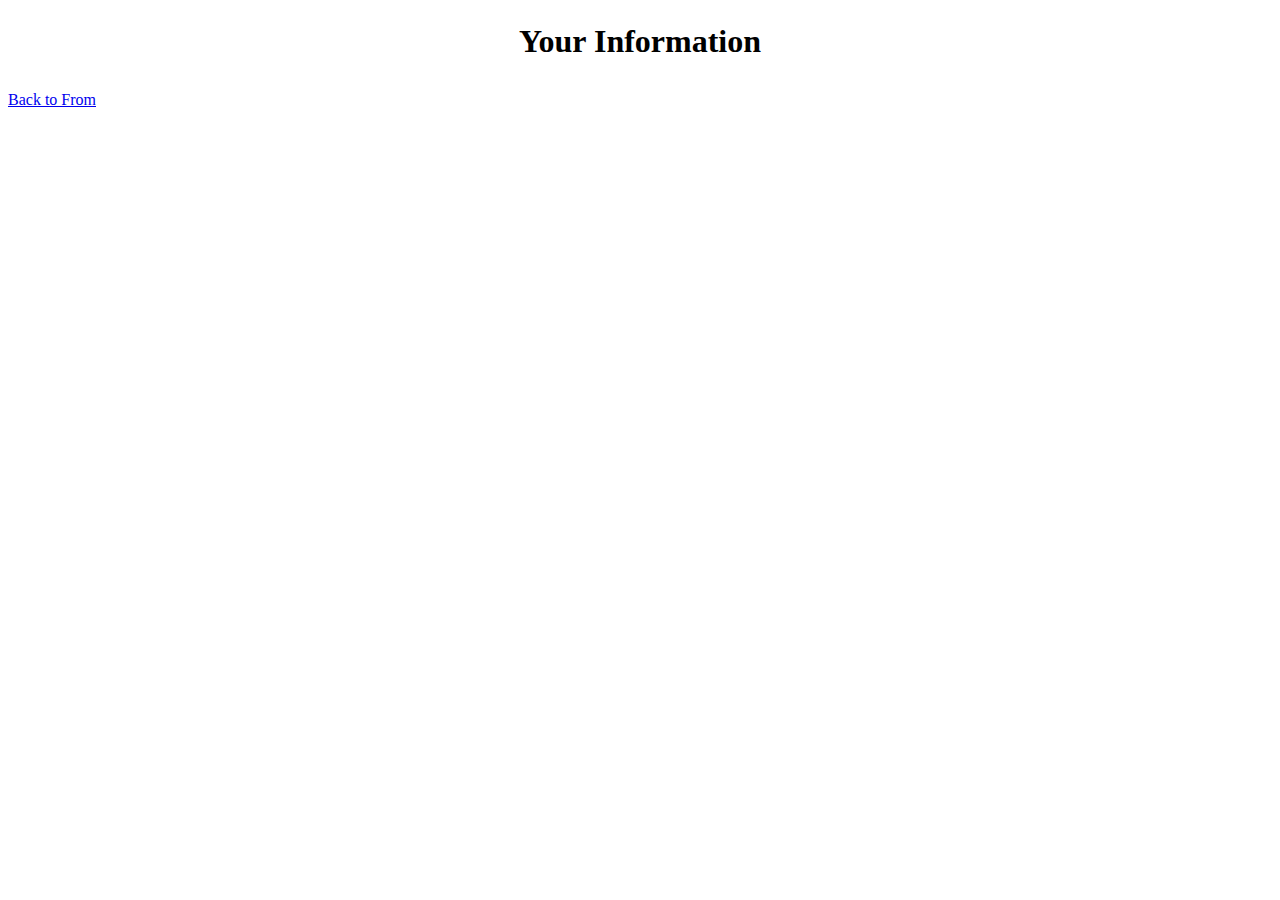
<file: results.html>
<!DOCTYPE html>
<html lang="en">

<head>
  <meta charset="UTF-8">
  <meta name="author" content="Sangsoo Park">
  <title>Results</title>
  <link href="style.css" rel="stylesheet" type="text/css">
</head>


  
<body>
  <div class="title">
    <h1>Your Information</h1>
  </div>

  <div class="results" id='results'></div>
  
  <a href="index.html">Back to From</a>
</body>

<script>

  // Variable for manipulating <div> element in html.
  const resultsList = document.getElementById('results');

  // Loop that collects form input and name and adds it to the <div> element with every form getting its own line.
  new URLSearchParams(window.location.search).forEach((username, password) => {

    let type = password.charAt(0).toUpperCase() + password.slice(1);

    resultsList.append(type + `: ${username}\n`);
    resultsList.append(document.createElement('br'));
 
  })

  
</script>

</html>
</file>
<file: style.css>
html {
  height: 100%;
  width: 100%;
}

div {
  display: flex;
  justify-content: center;
  align-items: center;

  padding-bottom: 15px;

  padding-top: 15px;
  
}

h1{

  margin: auto;
  
}

.results{

  text-align: center;

  line-height: 3.5;
  
}

.title{

  font-weight: bold;
  padding-bottom: 1px;
  
}
</file>
